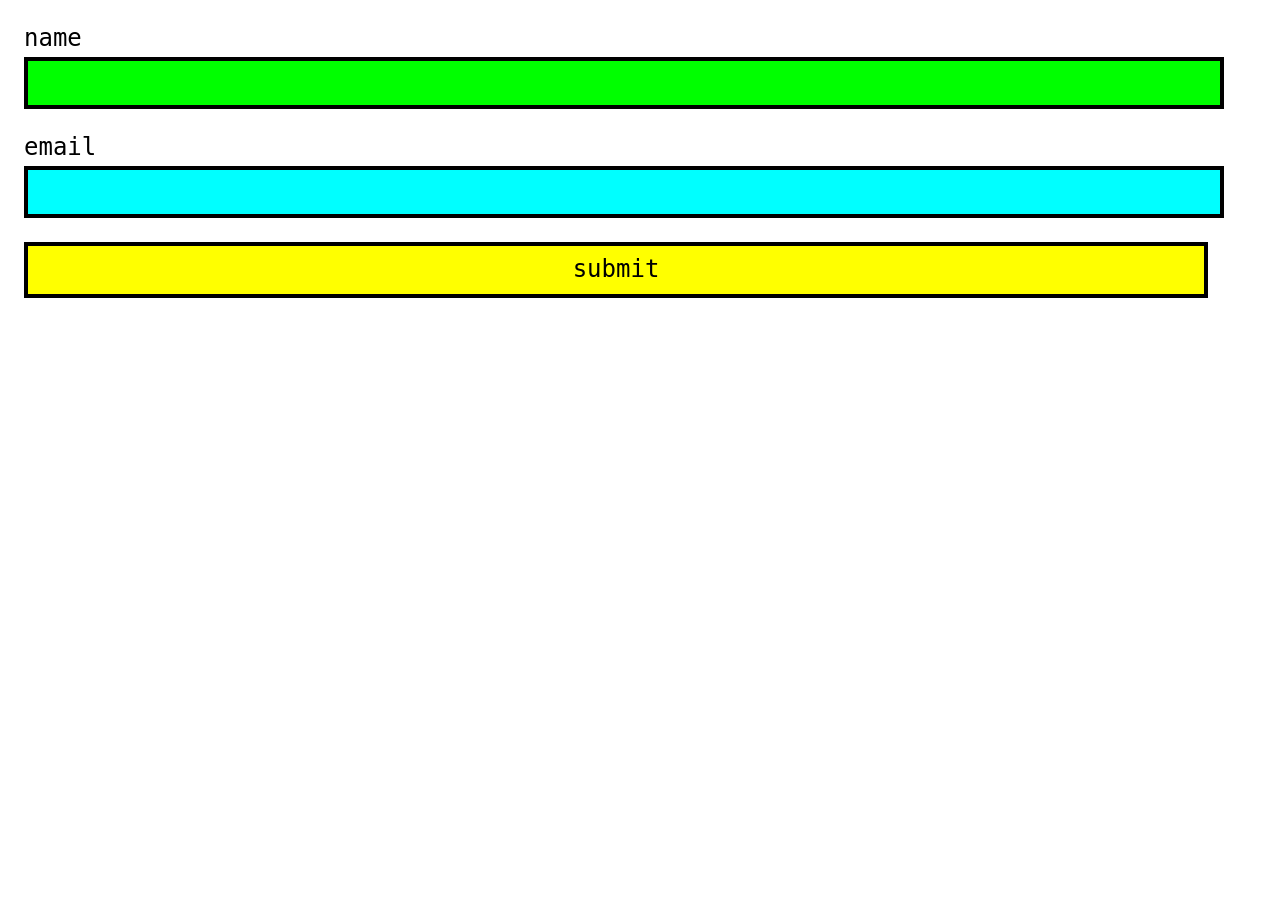
<file: examples/agent-demo/form.html>
<!doctype html>
<!-- SPDX-License-Identifier: Apache-2.0

     The nested venue's form for the goal-directed demo. Same colours and same
     reading order as shim/tests/form_target.c, so the agent's locator code is
     literally identical in both venues. The receipt encoding is normative in
     examples/agent-demo/README.md; the Python in run_demo.py is the reference
     and the JS below is pinned against it by tests/integration/test_demo.py.

     Field NAMES come from the query string (?k=name&k=email), so this stays a
     pure data file rather than a template the server rewrites.
-->
<html><head><meta charset="utf-8"><title>vitrin demo form</title><style>
html,body{margin:0;padding:0;width:100%;height:100%;overflow:hidden;background:#fff;
  font:24px/1.2 monospace;color:#000}
#form{position:fixed;inset:0;padding:24px}
label{display:block;margin:0 0 4px}
input.f{display:block;width:calc(100% - 56px);height:44px;margin:0 0 24px;padding:0 8px;
  border:4px solid #000;background-clip:padding-box;font:inherit;color:#000;box-sizing:content-box}
/* The two field markers and the submit marker. Channels are multiples of 0x11
   so a 4-bit-per-channel histogram reads them back exactly (README). */
#f0{background:#00ff00}
#f1{background:#00ffff}
#go{display:block;width:calc(100% - 48px);height:56px;border:4px solid #000;
  background:#ffff00;font:inherit;color:#000}
/* A focus indicator drawn INSIDE the field's own background box -- i.e. inside
   the rectangle the agent located. That is deliberate: it is the focus-ring
   trap the agent must survive (README), and form_target.c springs it the same
   way with a 2 px inner ring. */
input.f:focus{outline:none;box-shadow:inset 0 0 0 3px #000}
#receipt{position:fixed;inset:0;display:none}
#echo{position:absolute;left:0;right:0;top:0;height:96px;overflow:hidden;padding:8px;
  box-sizing:border-box;word-break:break-all}
/* Three equal-height full-width bands filling everything below the echo strip,
   band 0 topmost -- the same 96 px split form_target.c uses. */
#bands{position:absolute;left:0;right:0;top:96px;bottom:0;display:flex;flex-direction:column}
#bands>div{flex:1 1 0}
</style></head><body>
<div id="form"></div>
<div id="receipt"><div id="echo"></div><div id="bands"><div></div><div></div><div></div></div></div>
<script>
/* FNV-BEGIN -- the normative receipt encoding (README). Extracted verbatim and
   pinned against the Python reference by tests/integration/test_demo.py. */
function fnv1a32(bytes) {
  var h = 0x811c9dc5;
  for (var i = 0; i < bytes.length; i++) {
    h = (h ^ bytes[i]) >>> 0;
    h = Math.imul(h, 0x01000193) >>> 0;
  }
  return h >>> 0;
}
function canonical(pairs) {
  return pairs.map(function (p) { return p[0] + "=" + p[1]; }).join("\n");
}
function bandHex(canon, index) {
  var h = fnv1a32(new TextEncoder().encode(canon + "#" + index));
  var ch = [((h >> 8) & 0xF) * 0x11, ((h >> 4) & 0xF) * 0x11, (h & 0xF) * 0x11];
  return "#" + ch.map(function (v) { return ("0" + v.toString(16)).slice(-2); }).join("");
}
/* FNV-END */

var KEYS = new URLSearchParams(location.search).getAll("k");
if (KEYS.length === 0) { KEYS = ["name", "email"]; }
var host = document.getElementById("form");
KEYS.forEach(function (key, i) {
  var label = document.createElement("label");
  label.textContent = key;
  label.setAttribute("for", "f" + i);
  var input = document.createElement("input");
  input.id = "f" + i;
  input.className = "f";
  input.type = "text";
  input.autocomplete = "off";
  input.spellcheck = false;
  host.appendChild(label);
  host.appendChild(input);
});
var go = document.createElement("button");
go.id = "go";
go.type = "button";
go.textContent = "submit";
host.appendChild(go);

/* Submission is a click on this button and nothing else -- deliberately NO
   Enter handler, so per-field typing carries no trailing newline and the
   submit is itself a pointer-actuation proof (README). */
go.addEventListener("click", function () {
  var pairs = KEYS.map(function (key, i) {
    return [key, document.getElementById("f" + i).value];
  });
  var canon = canonical(pairs);
  document.getElementById("echo").textContent = canon;
  var bands = document.getElementById("bands").children;
  for (var i = 0; i < bands.length; i++) {
    bands[i].style.background = bandHex(canon, i);
  }
  document.getElementById("form").style.display = "none";
  document.getElementById("receipt").style.display = "block";
  /* The out-of-band ground truth: a GET beacon, never a form POST. A
     navigation would replace the very receipt the agent is about to read. */
  var q = pairs.map(function (p) {
    return encodeURIComponent(p[0]) + "=" + encodeURIComponent(p[1]);
  }).join("&");
  new Image().src = "/submitted?" + q;
});
</script></body></html>
</file>
